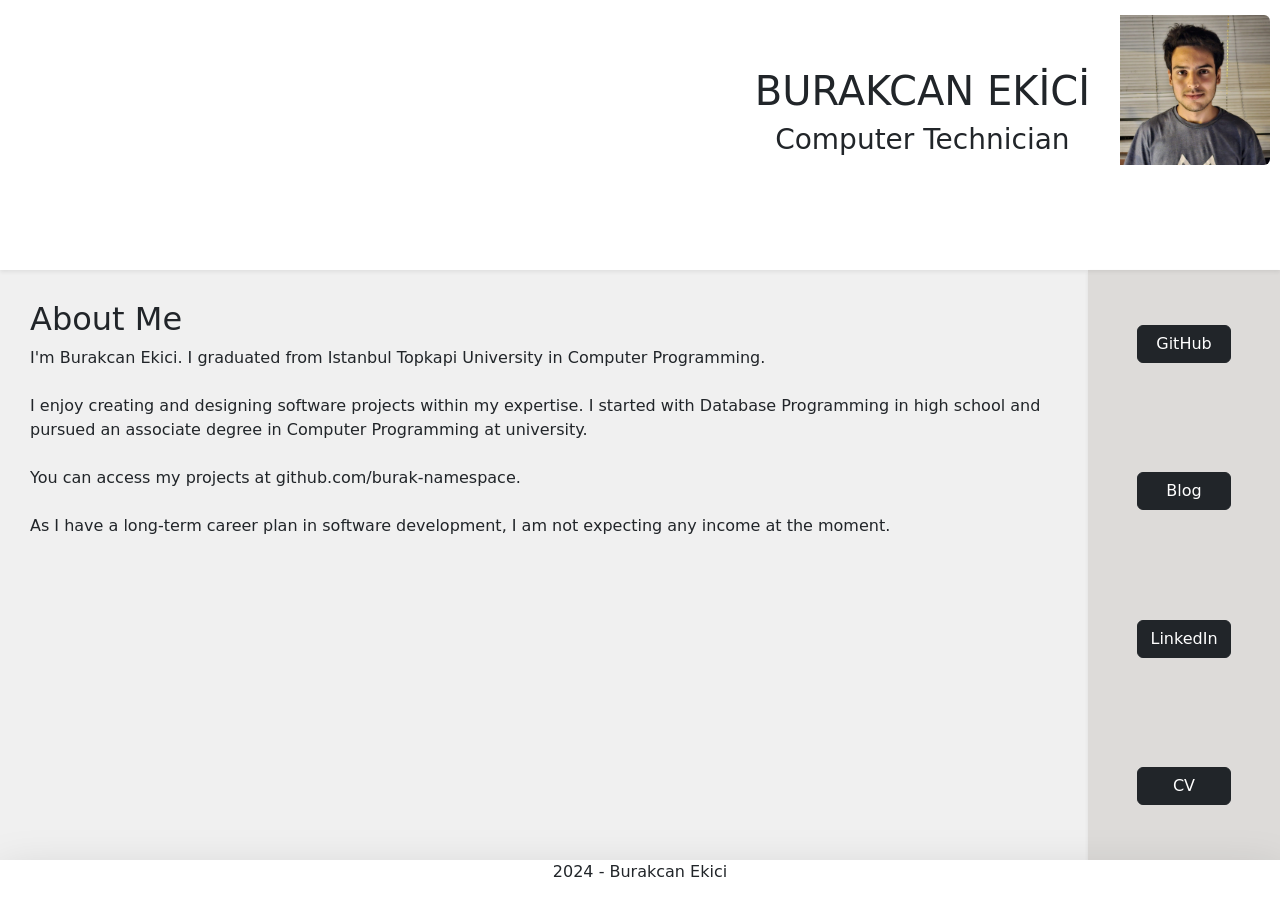
<file: index.html>
<!DOCTYPE html>
<html lang="en">
<head>
    <meta charset="UTF-8">
    <meta name="viewport" content="width=device-width, initial-scale=1.0">
    <link rel="stylesheet" href="style.css">
    <link href="https://cdn.jsdelivr.net/npm/bootstrap@5.3.2/dist/css/bootstrap.min.css" rel="stylesheet" integrity="sha384-T3c6CoIi6uLrA9TneNEoa7RxnatzjcDSCmG1MXxSR1GAsXEV/Dwwykc2MPK8M2HN" crossorigin="anonymous">
   
    <title>Burakcan Ekici</title>
</head>
<body>

    <!--START MAIN-->
    <div class="main">

        <!-- AREA-1 START -->
        <div class="area-1 area shadow-sm">
            
           
            
            <div class="area-1-body">
                
                <div class="area-1-body-name">
                    <h1>BURAKCAN EKİCİ</h1>
                    <h3>Computer Technician</h2>
                </div>
                <img src="images/photo.jpg" alt="photo" class="rounded float-end" id="image" width="180" height="150" >
            </div>  
            


        </div>
        <!-- AREA-1 END -->

        <!--//////////-->

        <!-- AREA-2 START -->
        <div class="area-2 area">

            <div class="area-2-body">
                <div class="area-2-body-about">
                    <h2>
                       About Me 
                    </h2>
                    <p>
                        I'm Burakcan Ekici. I graduated from Istanbul Topkapi University in Computer Programming.
                        <br>
                        <br>
                        I enjoy creating and designing software projects within my expertise. I started with Database Programming in high school and pursued an associate degree in Computer Programming at university.
                        <br>
                        <br>
                        You can access my projects at github.com/burak-namespace.
                        <br>
                        <br>
                        As I have a long-term career plan in software development, I am not expecting any income at the moment.

                        
                    </p>
                </div>
                <div class="area-2-body-social shadow-sm">
                    <div class="area-2-body-social-navbar">
                        <a href="https://github.com/burak-namespace" class="btn btn-dark">GitHub</a>
                        <a href="https://medium.com/@burakcann.soft" class="btn btn-dark">Blog</a>   
                        <a href="https://www.linkedin.com/in/burakcanekicii" class="btn btn-dark">LinkedIn</a>
                        <a href="https://drive.google.com/file/d/18zIQOCCHnVku2DyXBanwJxuRNkp4YJbu/view?usp=sharing" class="btn btn-dark">CV</a>
                    </div>

                    
                </div>
                
            </div>

            <div class="footer shadow-lg">
                <p>2024 - Burakcan Ekici</p>
            </div>
            
        </div>
        <!-- AREA-2 END -->

    

    </div>
    <!--END MAIN-->

</body>
</html>
</file>
<file: style.css>
*{
    margin: 0;
    padding: 0;
    transition:0.4s;
}
:root{
    --area-1-color:rgb(241, 241, 241)9;
    /*--area-2-color:#DDDBD9;*/
    --area-2-body-about-color:#f0f0f0;
    --area-2-body-social-navbar-color:#DDDBD9;
    
    --footer-color:white;
}

.area-1-body a{
    text-decoration: none !important;
    color: black !important;
}
a:hover{
}
.area{
    position: static;
    float: left;
    width: 100%;
}

.area-1{
    
    position: relative;
    background-color: var(--area-1-color);
    height: 30vh;
    
}
.area-1-body{
    display: flex;
    justify-content: end;
    margin-top: 15px;
    margin-right: 10px;
    align-items: end;
}
.area-1-body-name{
    display: flex;
    flex-direction: column;
    text-align: center;
    
}

.navbar_{
    position: absolute;
    bottom: 10px;
    left: 10px;
}

.navbar-items{
    margin: 15px;
    align-items: center;
    
}
.navbar a:hover{
    border-bottom: 0.5px black solid;
    padding-bottom: 5px;
}


.area-2{
    display: flex;
    flex-direction: column;

    background-color: var(--area-2-color);
    height: 70vh;
}
.area-2-body{
    display: flex;
    flex-direction: row;
    height: 100%;
}
.area-2-body-about{
    padding: 30px;
    width: 85%;
    background-color: var(--area-2-body-about-color)
    
}
.area-2-body-social{
    width: 15%;

    background-color: var(--area-2-body-social-navbar-color);
    display: flex;
    justify-content: center;
    text-align: center;
}
.area-2-body-social-navbar{
    display: flex;
    flex-direction: column;
    justify-content: space-around;
}

.footer{
    display: flex;
    justify-content: center;
    align-items: center;
    
    background-color: var(--footer-color);
}
.footer p{
       
}
#image{
    padding-left: 30px;

}


@media screen and (max-width:600px){
    .area-2-body{
        flex-direction: column;
        height: auto;
    }
    .area-2-body-about{
        width: 100%;
    }
    .area-2-body-social{
        width: 100%;
        margin-bottom: 10px;
    }
    .area-2-body-social .shadow-sm{
        visibility: hidden;
    }
    .area-2-body-social-navbar{
        flex-direction: row;
        justify-content:space-around;
        
    }
    .area-2-body-social-navbar a{
        margin: 10px;
    }
}
</file>
